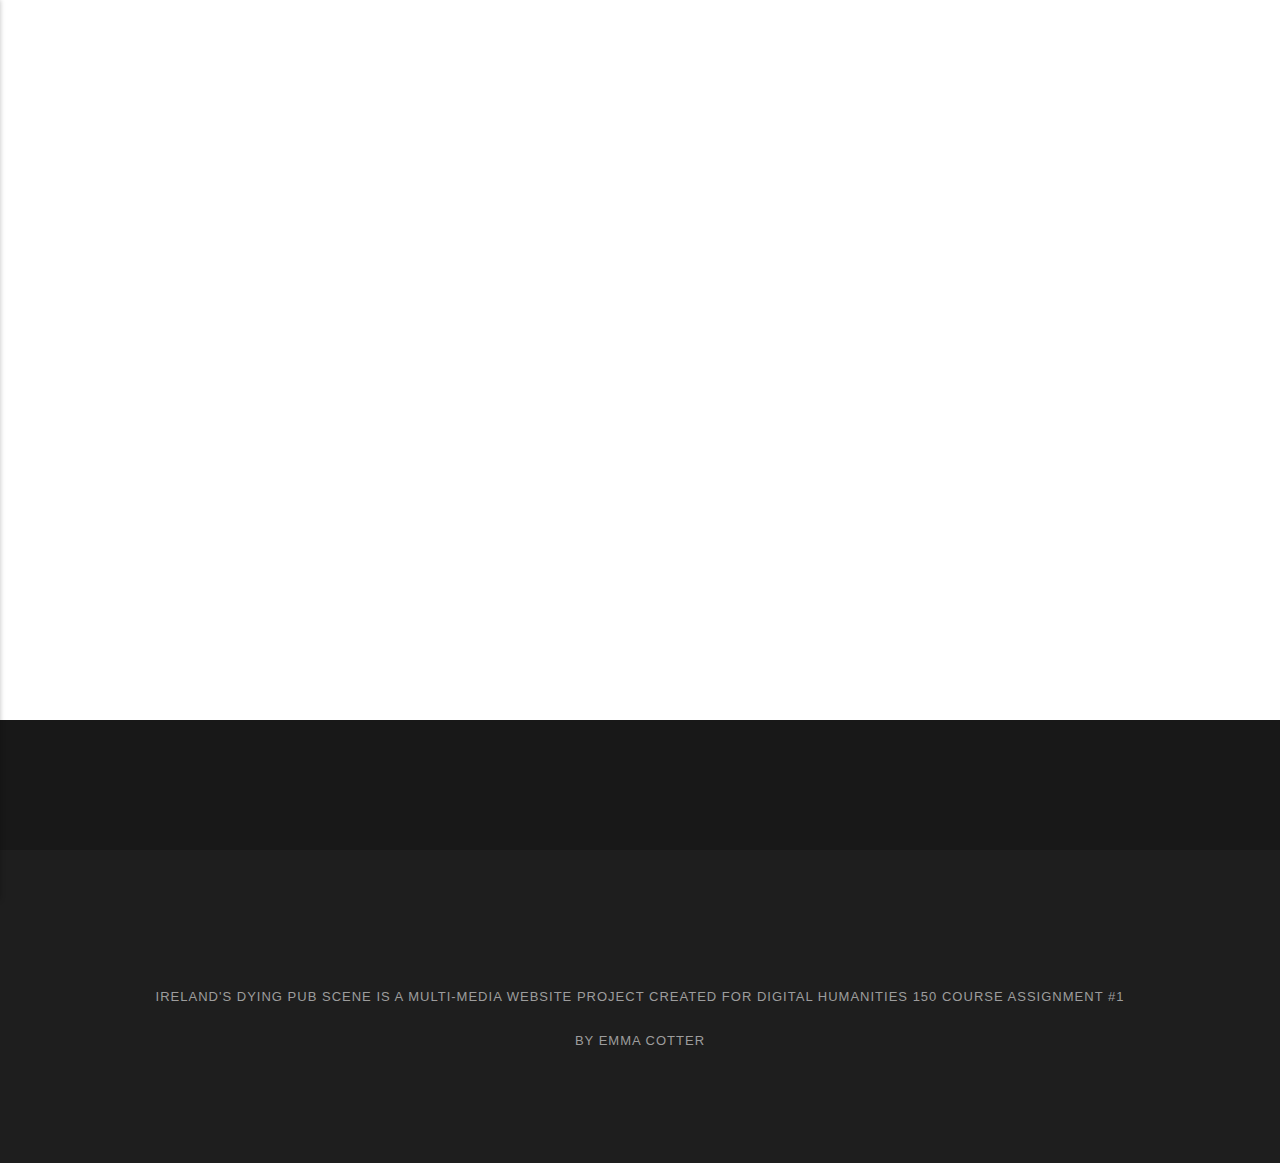
<file: tags/index.html>
<!DOCTYPE html><html lang="en-gb"><head><meta charset="utf-8"><meta http-equiv="X-UA-Compatible" content="IE=edge"><meta name="viewport" content="width=device-width,initial-scale=1"><title>All tags - Ireland&#x27;s Pubs</title><meta name="robots" content="noindex, follow"><meta name="generator" content="Publii Open-Source CMS for Static Site"><link rel="alternate" type="application/atom+xml" href="https://eseaotter.github.io/Irish-Pub2/feed.xml"><link rel="alternate" type="application/json" href="https://eseaotter.github.io/Irish-Pub2/feed.json"><meta property="og:title" content="Ireland's Pubs"><meta property="og:site_name" content="Ireland's Pubs"><meta property="og:description" content=""><meta property="og:url" content="https://eseaotter.github.io/Irish-Pub2/tags/"><meta property="og:type" content="website"><link rel="stylesheet" href="https://eseaotter.github.io/Irish-Pub2/assets/css/style.css?v=763455eb2a6a65d3b9d261f910fe8c5e"><script type="application/ld+json">{"@context":"http://schema.org","@type":"Organization","name":"Ireland's Pubs","url":"https://eseaotter.github.io/Irish-Pub2/"}</script><noscript><style>img[loading] {
                    opacity: 1;
                }</style></noscript></head><body><div class="site-container"><header class="top" id="js-header"><a class="logo" href="https://eseaotter.github.io/Irish-Pub2/">Ireland&#x27;s Pubs</a><nav class="navbar js-navbar"><button class="navbar__toggle js-toggle" aria-label="Menu" aria-haspopup="true" aria-expanded="false"><span class="navbar__toggle-box"><span class="navbar__toggle-inner">Menu</span></span></button><ul class="navbar__menu"><li><a href="https://eseaotter.github.io/Irish-Pub2/irish-pubs.html" target="_self">Look at the new stuff</a></li><li><a href="https://eseaotter.github.io/Irish-Pub2/about-emma-c.html" target="_self">About the Author</a></li></ul></nav><div class="search"><div class="search__overlay js-search-overlay"><div class="search__overlay-inner"><button class="search__close js-search-close" aria-label="Close">Close</button></div></div><button class="search__btn js-search-btn" aria-label="Search"><svg role="presentation" focusable="false"><use xlink:href="https://eseaotter.github.io/Irish-Pub2/assets/svg/svg-map.svg#search"/></svg></button></div></header><main class="page page--tags"><div class="hero"><header class="hero__content"><div class="wrapper"><h1>Tags <sup>(0)</sup></h1><p>Collection of all tags</p></div></header></div><div class="wrapper"><ul class="feed feed--grid"></ul></div></main><footer class="footer"><div class="footer__copyright"><p>Ireland's Dying Pub Scene is a Multi-Media Website project created for Digital Humanities 150 Course Assignment #1<br><br>By Emma Cotter</p></div><button onclick="backToTopFunction()" id="backToTop" class="footer__bttop" aria-label="Back to top" title="Back to top"><svg><use xlink:href="https://eseaotter.github.io/Irish-Pub2/assets/svg/svg-map.svg#toparrow"/></svg></button></footer></div><script defer="defer" src="https://eseaotter.github.io/Irish-Pub2/assets/js/scripts.min.js?v=f47c11534595205f20935f0db2a62a85"></script><script>window.publiiThemeMenuConfig={mobileMenuMode:'sidebar',animationSpeed:300,submenuWidth: 'auto',doubleClickTime:500,mobileMenuExpandableSubmenus:true,relatedContainerForOverlayMenuSelector:'.top'};</script><script>var images = document.querySelectorAll('img[loading]');
        for (var i = 0; i < images.length; i++) {
            if (images[i].complete) {
                images[i].classList.add('is-loaded');
            } else {
                images[i].addEventListener('load', function () {
                    this.classList.add('is-loaded');
                }, false);
            }
        }</script></body></html>
</file>
